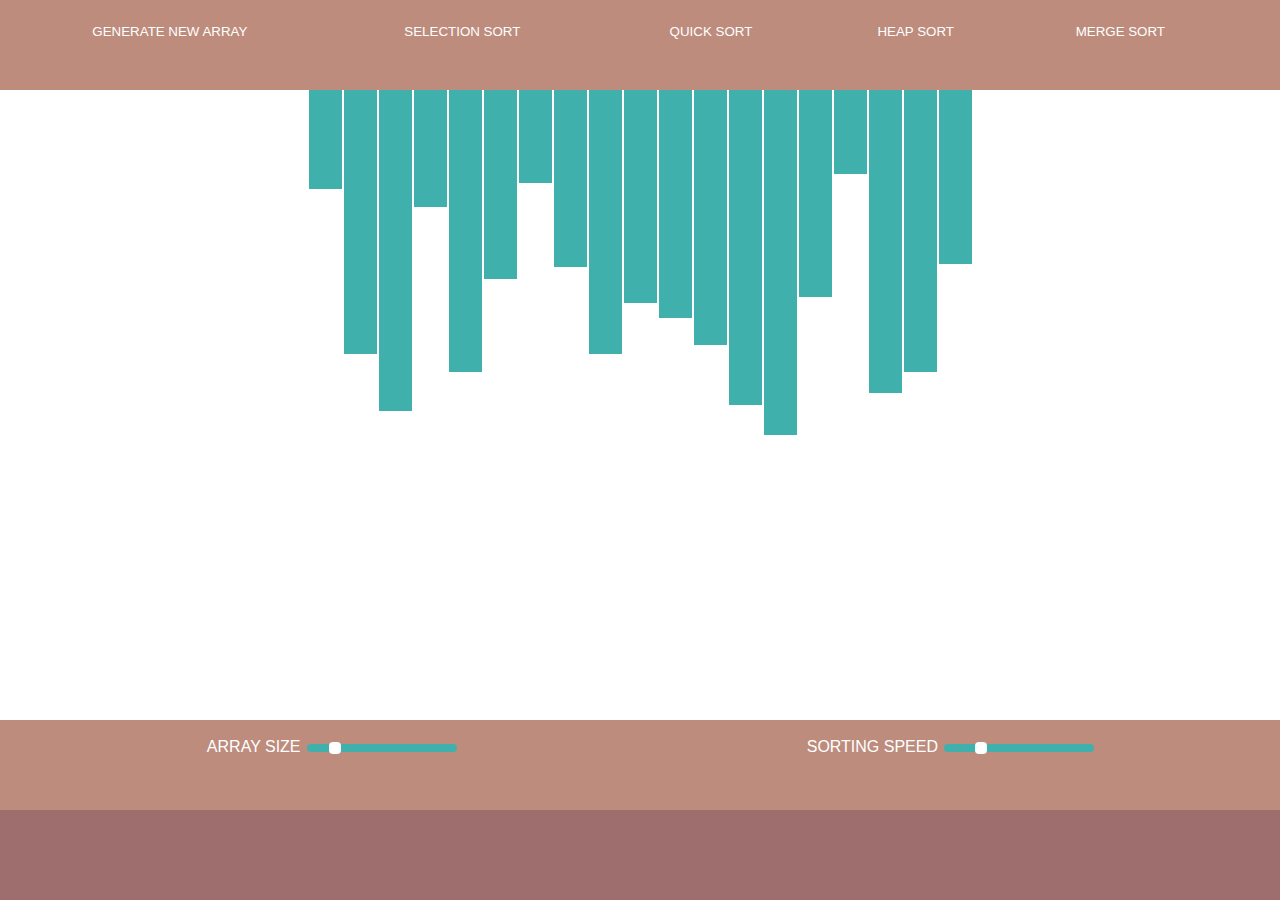
<file: index.html>
<!DOCTYPE html>
<html lang="en">

<head>
    <meta charset="UTF-8">
    <meta http-equiv="X-UA-Compatible" content="IE=edge">
    <meta name="viewport" content="width=device-width, initial-scale=1.0">
    <title>Sorting visualizer</title>
  <link rel="stylesheet" type="text/css" href="style.css">
</head>

<body>
    <!-- <header>Sorting Visualizer </header> -->


    <div class="sort_button">
        <button onclick="generate()">generate new array</button>
        <button onclick="selectionSort()">selection Sort</button>
        <button onclick="quickSort()">quick Sort</button>
        <button onclick="heapSort()">heap Sort</button>
        <button onclick="mergeSort()">Merge Sort</button>
    </div>
    <div class="bar_container"></div>

    <div class="footer_button">
        <div>
            <lable for="barRange">Array Size</lable>
            <input type="range" min="4" max="100" value="19" class="slider" id="barRange" />
        </div>
        <div>
            <lable for="speed">Sorting speed</lable>
            <input type="range" min="1" max="10" value="3" class="slider" id="speed" />
        </div>
    </div>
    <script>
        const container = document.querySelector(".bar_container");
        //manage bar number 
        const Slider = document.getElementById("barRange");
        let bar_number = Slider.value;

        Slider.oninput = function () {
            bar_number = parseInt(this.value);
            container.innerHTML = ' ';
            generatebars();
        }
        //manage speed
        const barspeed = document.getElementById("speed");
        let speed = 250;
        console.log(speed);
        barspeed.oninput = function () {
            let n= parseInt(this.value);
            console.log(speed);
            switch (n) {
                case 1:
                case 2:
                case 3: speed = 500;
                          break;
                case 4:
                case 5:
                case 6: speed = 250;
                         break;
                case 7:
                case 8:
                case 9: speed = 170;
                         break;
                case 10: speed = 100;
                         break;
            }
            console.log(speed);
            

          
        }
        function generatebars() {

            for (let i = 0; i < bar_number; i++) {
                //create div with bar class
                const bar = document.createElement("div");
                bar.className = "bar";
                //give width according to the number of bars 
                let value1 = container.offsetWidth;
                let n = bar_number;
                let k = Math.floor(value1 / (n * 2));
                bar.style.width = `${k}px`;
                //give random height to each bar
                const value = Math.floor(Math.random() * 100) + 20;
                bar.style.height = `${value * 3}px`;
                bar.innerHTML = value;
                //append with bar_container div
                container.appendChild(bar);

            }
        }
        //generate new array
        function generate() {
            window.location.reload();
        }
        generatebars();

    </script>

</body>
<script src="SelectionSort.js"></script>
<script src="QuickSort.js"></script>
<script src="HeapSort.js"></script>
<script src="MergeSort.js"></script>

</html>
</file>
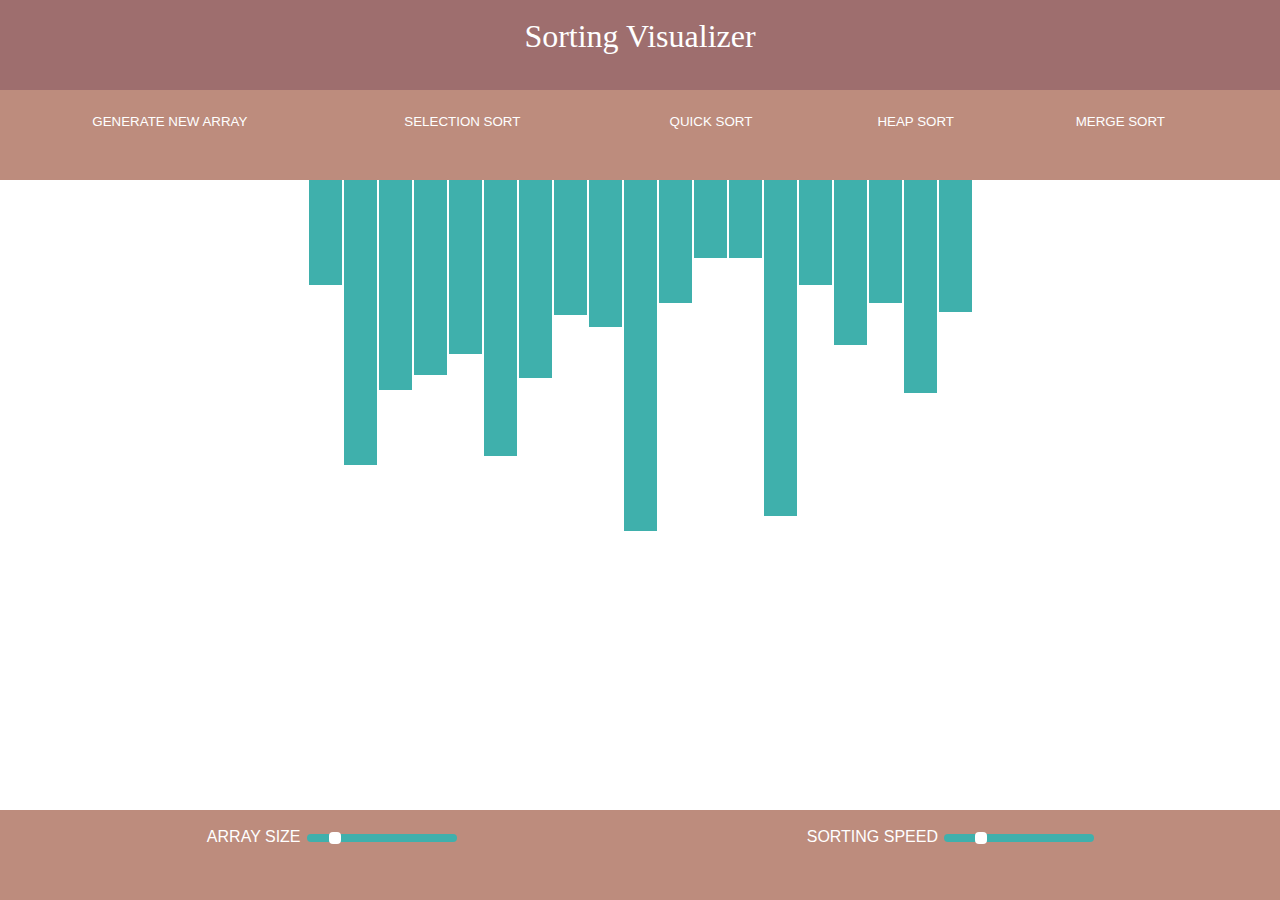
<file: sort.html>
<!DOCTYPE html>
<html lang="en">

<head>
    <meta charset="UTF-8">
    <meta http-equiv="X-UA-Compatible" content="IE=edge">
    <meta name="viewport" content="width=device-width, initial-scale=1.0">
    <title>Sorting visualizer</title>
  <link rel="stylesheet" type="text/css" href="style.css">
</head>

<body>
    <header>Sorting Visualizer </header>


    <div class="sort_button">
        <button onclick="generate()">generate new array</button>
        <button onclick="selectionSort()">selection Sort</button>
        <button onclick="quickSort()">quick Sort</button>
        <button onclick="heapSort()">heap Sort</button>
        <button onclick="mergeSort()">Merge Sort</button>
    </div>
    <div class="bar_container"></div>

    <div class="footer_button">
        <div>
            <lable for="barRange">Array Size</lable>
            <input type="range" min="4" max="100" value="19" class="slider" id="barRange" />
        </div>
        <div>
            <lable for="speed">Sorting speed</lable>
            <input type="range" min="1" max="10" value="3" class="slider" id="speed" />
        </div>
    </div>
    <script>
        const container = document.querySelector(".bar_container");
        //manage bar number 
        const Slider = document.getElementById("barRange");
        let bar_number = Slider.value;

        Slider.oninput = function () {
            bar_number = parseInt(this.value);
            container.innerHTML = ' ';
            generatebars();
        }
        //manage speed
        const barspeed = document.getElementById("speed");
        let speed = 250;
        console.log(speed);
        barspeed.oninput = function () {
            let n= parseInt(this.value);
            console.log(speed);
            switch (n) {
                case 1:
                case 2:
                case 3: speed = 500;
                          break;
                case 4:
                case 5:
                case 6: speed = 250;
                         break;
                case 7:
                case 8:
                case 9: speed = 170;
                         break;
                case 10: speed = 100;
                         break;
            }
            console.log(speed);
            // if(speed<2){
            //     speed=500;
            // }else if(speed<4){
            //     speed=350;
            // }else if(speed<6){
            //     speed=250;
            // }else if(speed<8){
            //     speed=170
            // }else{
            //     speed=100;
            // }

          
        }
        function generatebars() {

            for (let i = 0; i < bar_number; i++) {
                //create div with bar class
                const bar = document.createElement("div");
                bar.className = "bar";
                //give width according to the number of bars 
                let value1 = container.offsetWidth;
                let n = bar_number;
                let k = Math.floor(value1 / (n * 2));
                bar.style.width = `${k}px`;
                //give random height to each bar
                const value = Math.floor(Math.random() * 100) + 20;
                bar.style.height = `${value * 3}px`;
                bar.innerHTML = value;
                //append with bar_container div
                container.appendChild(bar);

            }
        }
        //generate new array
        function generate() {
            window.location.reload();
        }
        generatebars();

    </script>

</body>
<script src="SelectionSort.js"></script>
<script src="QuickSort.js"></script>
<script src="HeapSort.js"></script>
<script src="MergeSort.js"></script>

</html>
</file>
<file: style.css>
body {
    background-color: rgb(158, 110, 110);
    margin: 0;
}

header {
   
    width: 100vw;
    text-align: center;
    height: 8vh;
    color: white;
    font-size: xx-large;
    font-family: Georgia, 'Times New Roman', Times, serif;
    padding-top: 2vh;
}

.sort_button,
.footer_button {
    padding-left: 2%;
    position: relative;
    margin: auto;
    max-width: 100%;
    min-width: 70%;
    height: 10vh;
    background-color: #bd8c7d;


}

.sort_button button {
    width: 16%;
    text-transform: uppercase;
    color: white;
    background-color: #bd8c7d;
    border: none;
    min-height: 7vh;
    max-height: 7vh;
    position: relative;
    z-index: 1;
    display: inline-block;
}

.sort_button button:nth-child(1) {
    width: 23%;
}

.sort_button button:nth-child(2) {
    width: 23%;
}


.footer_button div {
    

    display: inline-block;
    width: 49%;
    height: 3vh;
    text-align: center;
    padding-top: 2vh;
    color: white;
    text-transform: uppercase;
    font-family: Arial, Helvetica, sans-serif;
}

.bar {
    background-color: #3fb0ac;
    display: inline-block;
    font-size: 0.1px;
    margin: 0 1px;
}

.bar_container {
    width: 100%;
    height: 70vh;
    display: flex;
    justify-content: center;
    background-color: white;

}

.slider {
    -webkit-appearance: none;
    width: 150px;
    height: 8px;
    background: #3fb0ac;
    outline: none;
    border-radius: 8px;
    border-radius: 5px solid lawngreen;
}

.slider::-webkit-slider-thumb {
    -webkit-appearance: none;
    width: 12px;
    height: 12px;
    background: white;
    border-radius: 4px;
}

.slider::-moz-range-thumb {
    background: white;
    width: 12px;
    height: 12px;
    border-radius: 4px;
}
</file>
